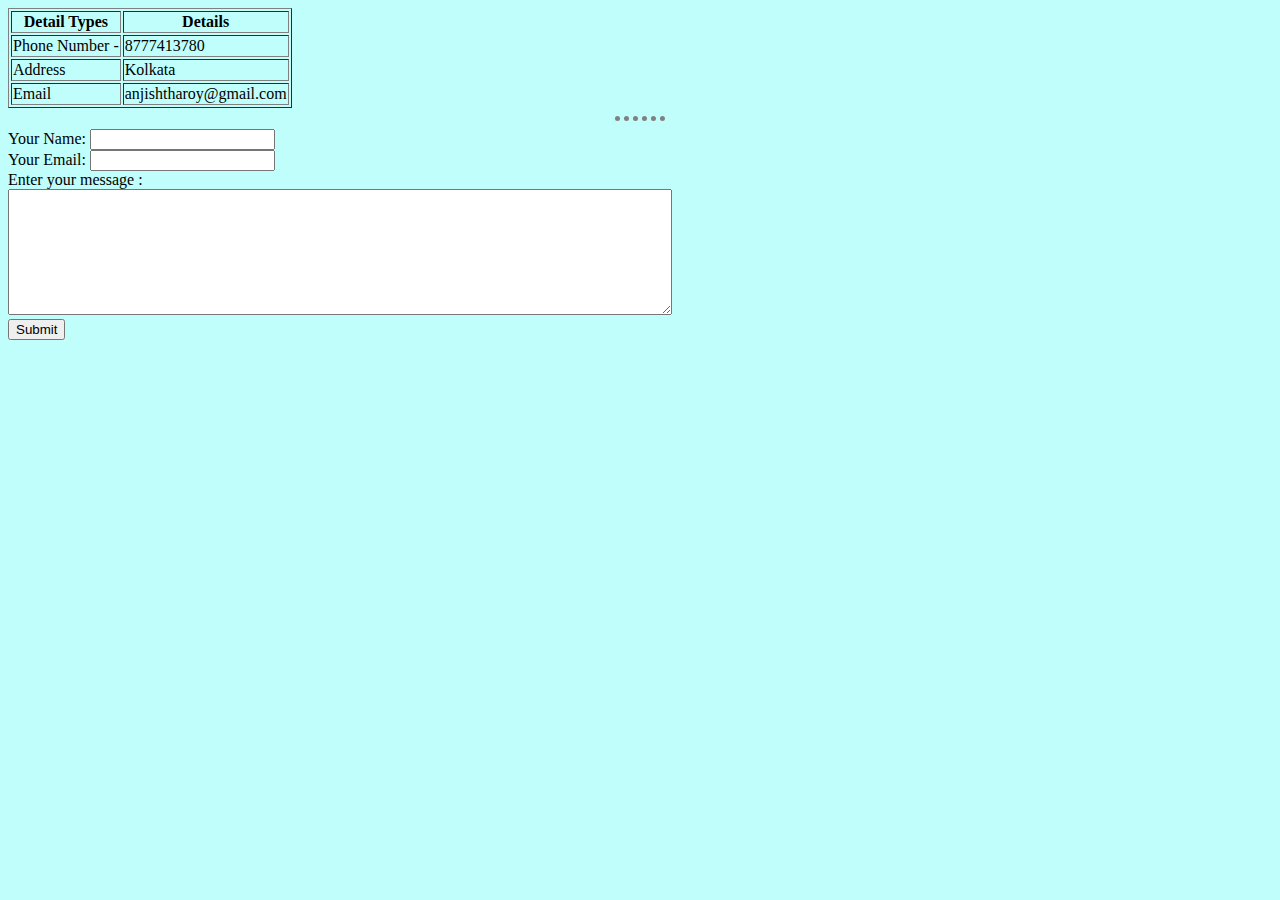
<file: contact.html>
<!DOCTYPE html>
<html lang="en" dir="ltr">

<head>
  <meta charset="utf-8">
  <title></title>
  <link rel="stylesheet" href="css/styles.css">
</head>

<body>
  <table border="1">
    <tr>
      <th>Detail Types</th>
      <th>Details</th>
    </tr>
    <tr>
      <td>Phone Number -</td>
      <td>8777413780</td>
    </tr>
    <tr>
      <td>Address</td>
      <td>Kolkata</td>
    </tr>
    <tr>
      <td>Email</td>
      <td>anjishtharoy@gmail.com</td>
    </tr>
  </table>
  <hr>
  <form class="" action="mailto:anjishtharoy@gmail.com" method="post">
    <label>Your Name:</label>
    <input type="text" name="YOUR NAME:" value="">
    <br>
    <label>Your Email:</label>
    <input type="email" name="YOUR EMAIL:" value="">

    <br>
    <label>Enter your message :</label><br>
    <textarea name="YOUR MESSAGE:" rows="8" cols="80"></textarea>
    <br>
    <input type="submit" name="">
  </form>
</body>

</html>
</file>
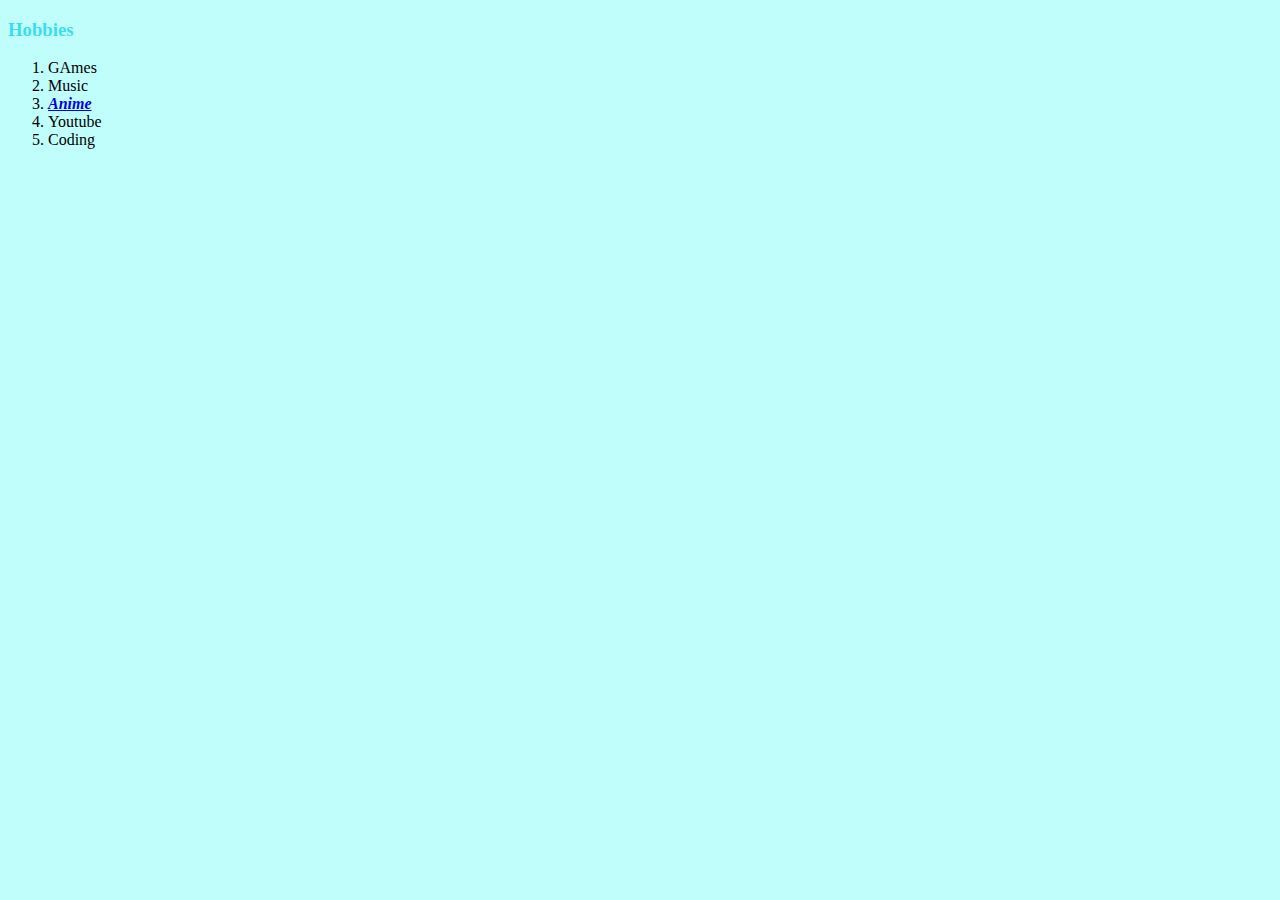
<file: hobbies.html>
<!DOCTYPE html>
<html lang="en" dir="ltr">
  <head>
    <meta charset="utf-8">
    <title></title>
    <link rel="stylesheet" href="css/styles.css">
  </head>
  <body>
    <h3>Hobbies</h3>
    <ol>
      <li>GAmes</li>
      <li>Music</li>
      <li><strong><em><a href="https://en.wikipedia.org/wiki/Anime">Anime</a></em></strong></li>
      <li>Youtube</li>
      <li>Coding</li>
    </ol>

  </body>
</html>
</file>
<file: css/styles.css>
body{
   background-color: #C0FEFC
}

hr
{
  border-color: grey;
  border-style:dotted none none none;
  border-width: 5px;
  width: 4%;
}
h1
{
  color:#3EDBF0;
}
h3
{
  color: #3EDBF0;
}

#ASHEN{
  border-radius: 100%;
  height: 120px;
}
</file>
